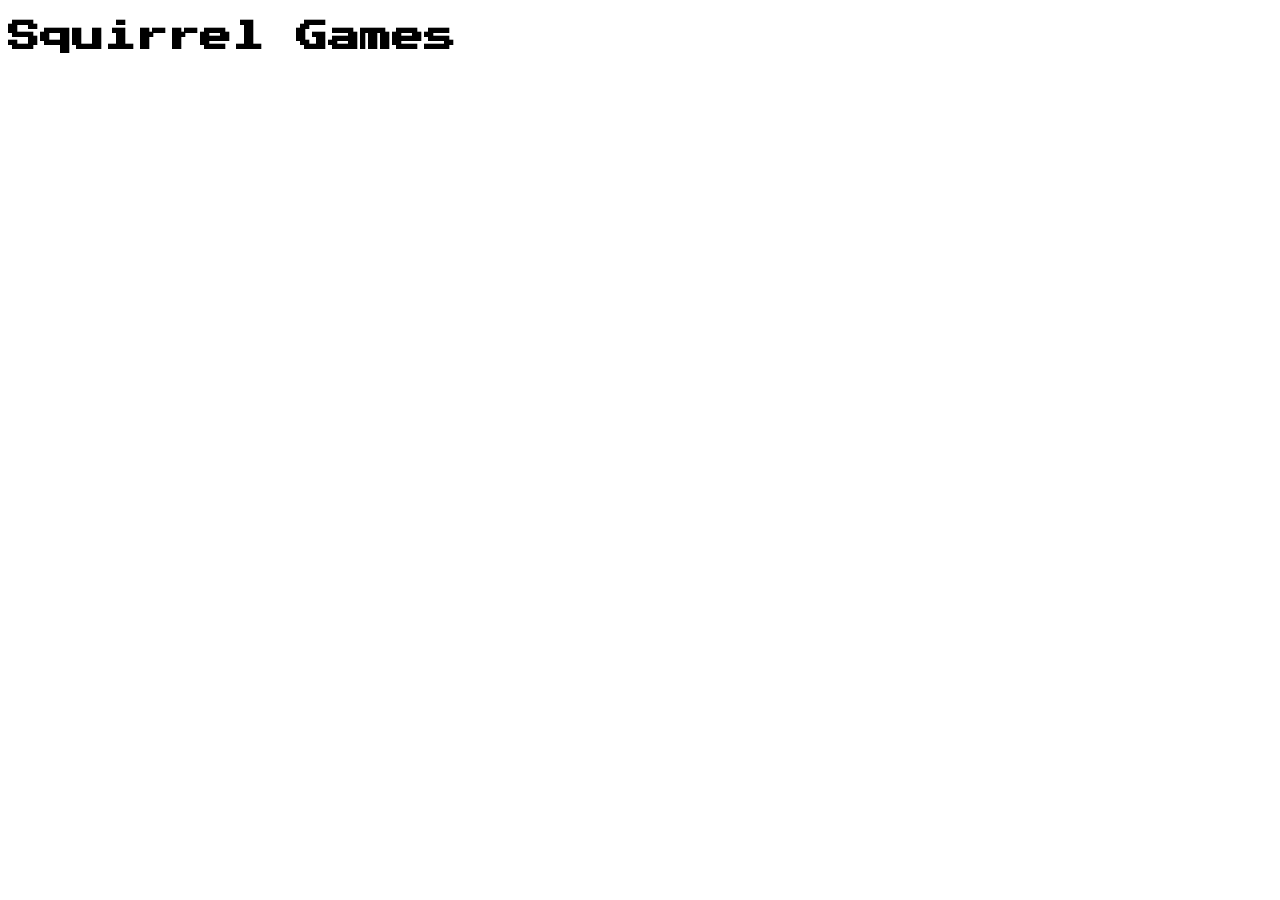
<file: index.html>
<!DOCTYPE html>

<html lang="en">
    <head>
        <meta charset="UTF-8">
        <meta name="viewport" content="width=device-width, initial-scale=1.0">
        <link rel="stylesheet" href="style.css">
        <link rel="icon" type="image/png" href="images/favicon.png">
        <title>
            Squirrel Games
        </title>
    </head>

    <body>
        <header>
            <h1>Squirrel Games</h1>
        </header>
    </body>
</html>
</file>
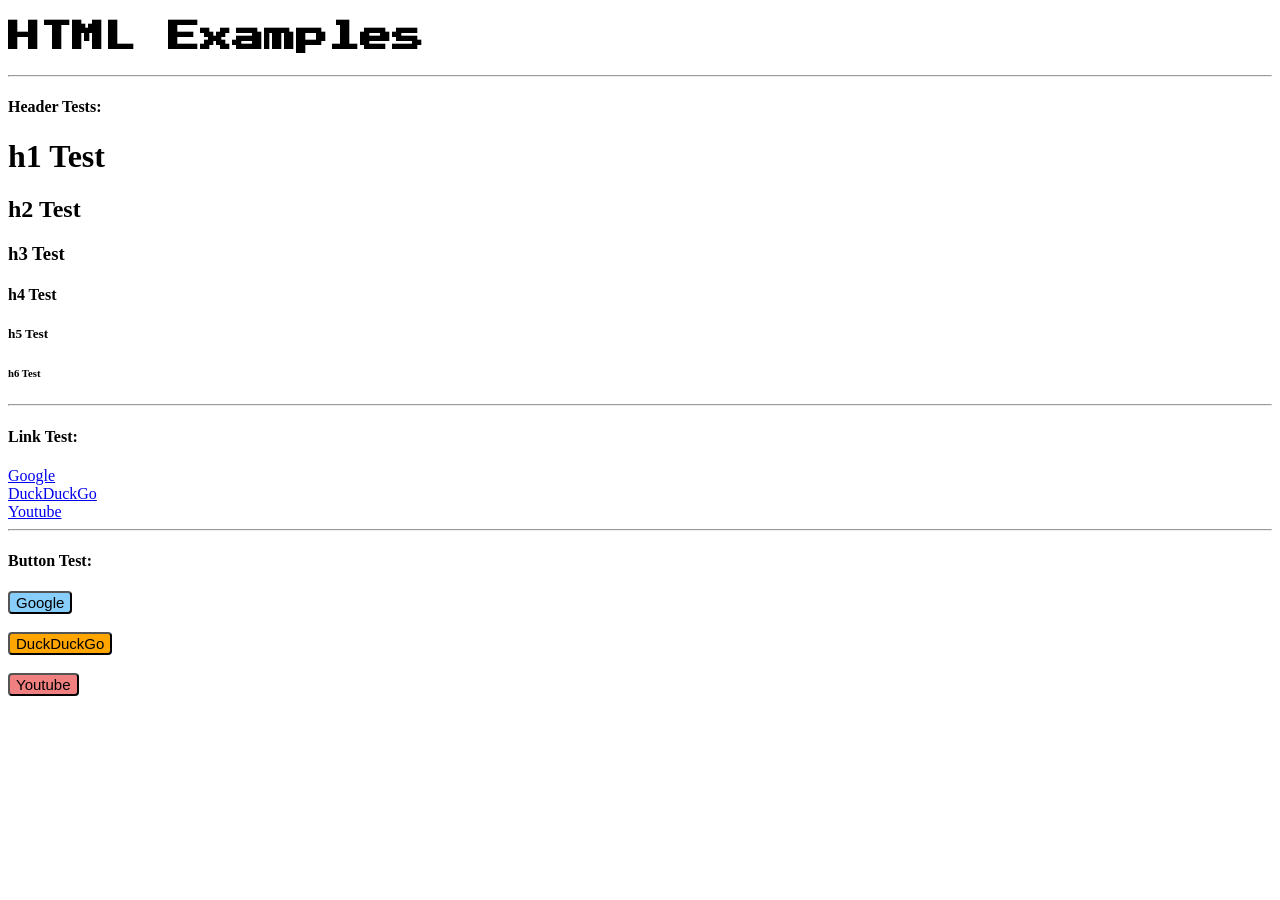
<file: examples.html>
<!DOCTYPE html>

<html lang="en">
    <head>
        <meta charset="UTF-8">
        <meta name="viewport" content="width=device-width, initial-scale=1.0">
        <link rel="stylesheet" href="style.css">
        <link rel="icon" type="image/png" href="images/favicon.png">
        <title>
            HTML Test
        </title>
    </head>

    <body>
        <header>
            <h1>HTML Examples</h1>
        </header>
        
        <!--Headers-->
        <hr>
        <h4><b>Header Tests:</b></h4>
        <h1 class="header">h1 Test</h1>
        <h2 class="header">h2 Test</h2>
        <h3 class="header">h3 Test</h3>
        <h4 class="header">h4 Test</h4>
        <h5 class="header">h5 Test</h5>
        <h6 class="header">h6 Test</h6>
        <hr>

        <!--Links-->
        <h4><b>Link Test:</b></h4>
        <a 
        target="_blank" 
        href="https://www.google.com/"
        title="Google.com">

            Google
        </a>
        <br>
        <a
        target="_blank"
        href="https://duckduckgo.com/"
        title="DuckDuckGo.com">
            DuckDuckGo
        </a>
        <br>
        <a
        target="_blank"
        href="https://www.youtube.com/"
        title="Youtube.com">
            Youtube
        </a>
        <hr>
        <!--Buttons-->
        <h4><b>Button Test:</b></h4>
        <a href="https://google.com" target="_blank" title="Google.com">
        <button style="background-color: lightskyblue; font-size: 15px; border-radius: 4px; border-width: 2px; border-color: black;">Google</button>
        </a>
        <br><br>
        <a href="https://DuckDuckGo.com" target="_blank" title="Google.com">
        <button style="background-color: orange; font-size: 15px; border-radius: 4px; border-width: 2px; border-color: black;">
            DuckDuckGo
        </button>
        </a>
        <br><br>
        <a href="https://youtube.com" target="_blank" title="Google.com">
        <button style="background-color: lightcoral; font-size: 15px; border-radius: 4px; border-width: 2px; border-color: black;">Youtube</button>
        </a>
    </body>
</html>
</file>
<file: style.css>
@font-face {
    font-family: PressStart2P;
    src: url(/fonts/PressStart2P-Regular.ttf);
}
@font-face {
    font-family: vt323;
    src: url(/fonts/VT323-Regular.ttf);
}

header{
    font-family: PressStart2P;
}

main{
    font-family: vt323;
}

#hidden{
    font-size: 0.1em;
}
</file>
